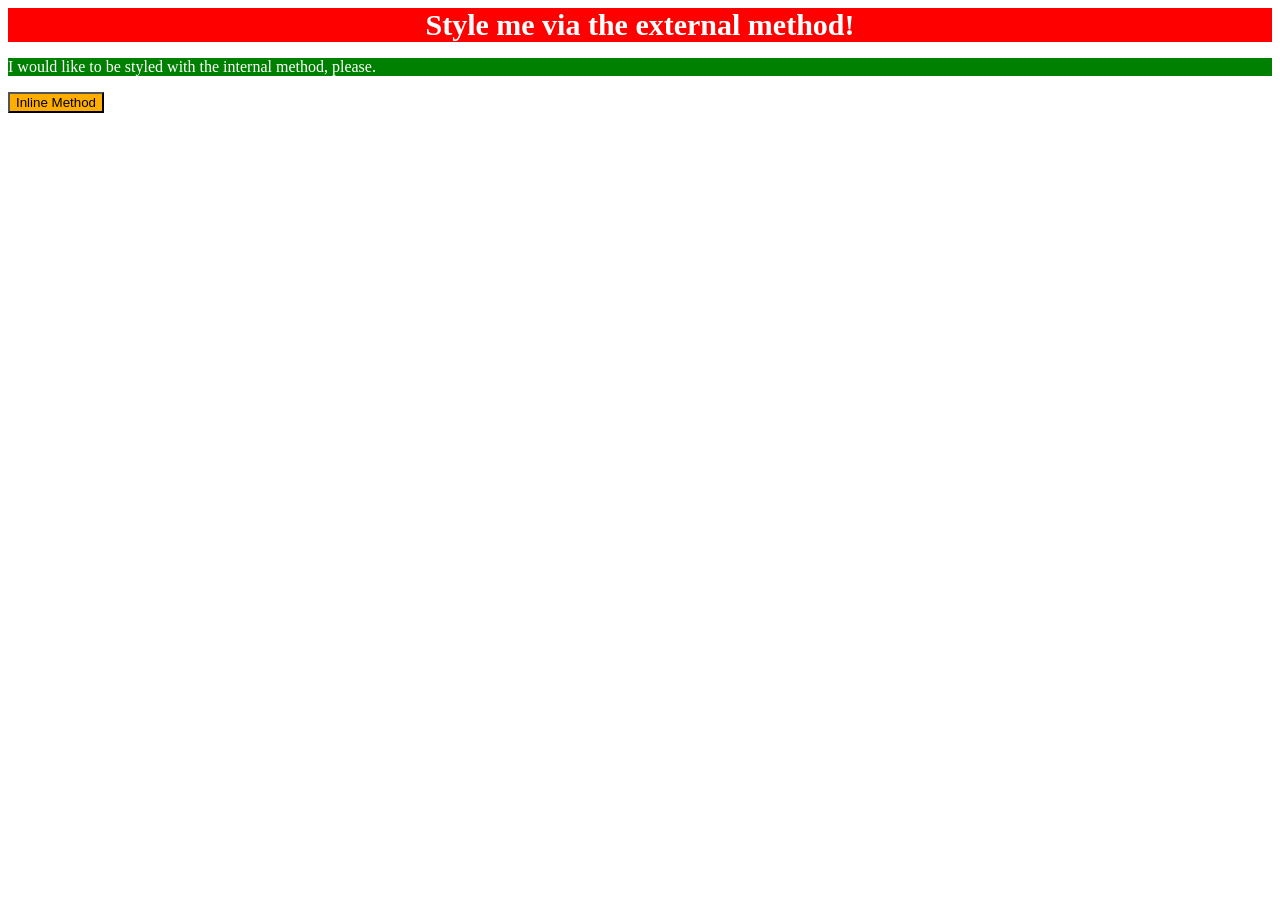
<file: foundations/intro-to-css/01-css-methods/index.html>
<!DOCTYPE html>
<html lang="en">
  <head>
    <meta charset="UTF-8">
    <meta http-equiv="X-UA-Compatible" content="IE=edge">
    <meta name="viewport" content="width=device-width, initial-scale=1.0">
    <link rel="stylesheet" href="styles.css">
    <title>Methods for Adding CSS</title>
  </head>
  <body>
    <div>Style me via the external method!</div>
    <p>I would like to be styled with the internal method, please.</p>
    <style>
      p {
        background-color: green;
        color: white
      }
    </style>
    <button style="background-color: rgb(255, 174, 0)">Inline Method</button>
  </body>
</html>
</file>
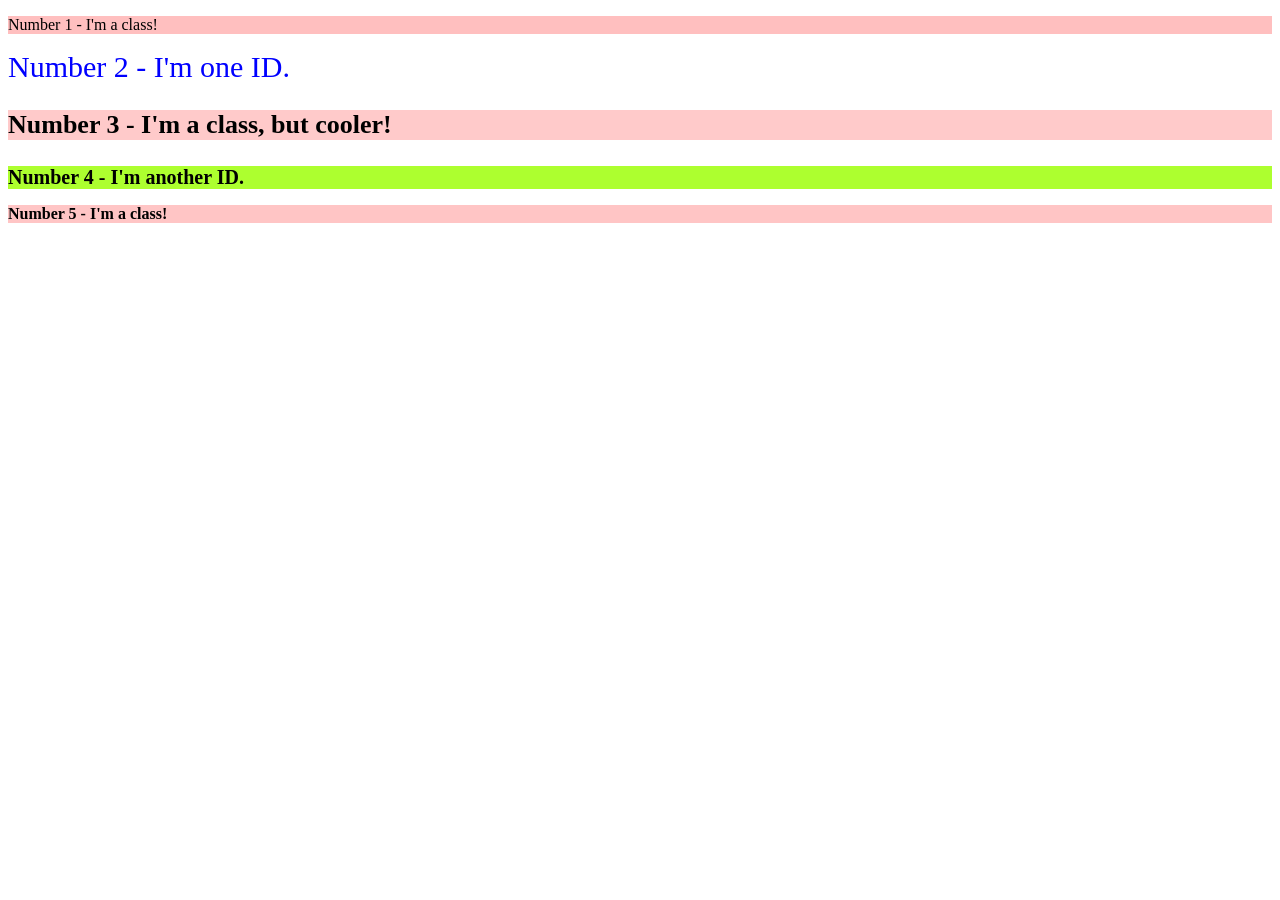
<file: foundations/intro-to-css/02-class-id-selectors/index.html>
<!DOCTYPE html>
<html lang="en">
  <head>
    <meta charset="UTF-8">
    <meta http-equiv="X-UA-Compatible" content="IE=edge">
    <meta name="viewport" content="width=device-width, initial-scale=1.0">
    <title>Class and ID Selectors</title>
    <link rel="stylesheet" href="style.css">
  </head>
  <body>
    <p class="numberoneclass">Number 1 - I'm a class!</p>
    <div id="numbertwoid">Number 2 - I'm one ID.</div>
    <p class="numberthreeclass">Number 3 - I'm a class, but cooler!</p>
    <div id="numberfourid">Number 4 - I'm another ID.</div>
    <p class="numberfiveclass">Number 5 - I'm a class!</p>
  </body>
</html>
</file>
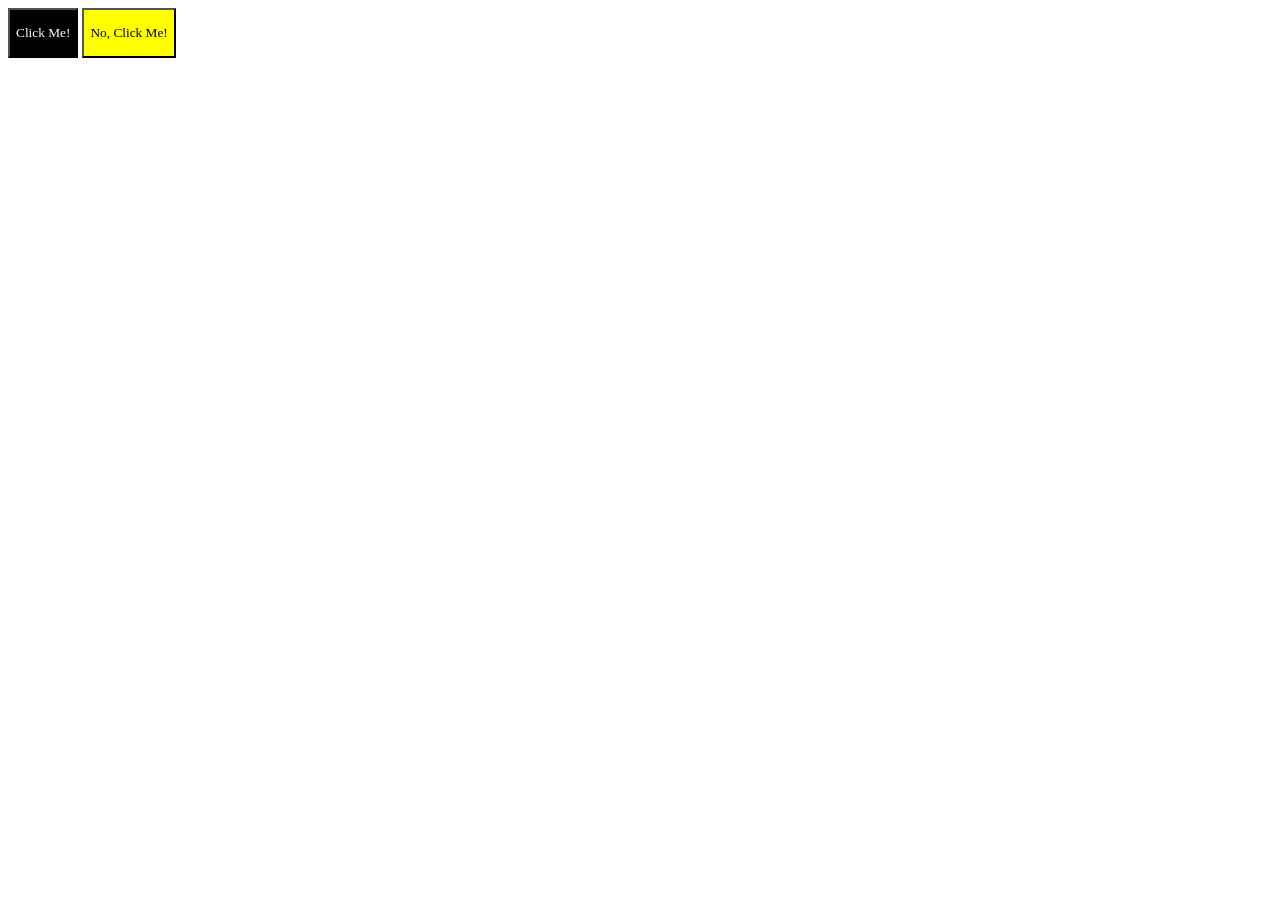
<file: foundations/intro-to-css/03-grouping-selectors/index.html>
<!DOCTYPE html>
<html lang="en">
  <head>
    <meta charset="UTF-8">
    <meta http-equiv="X-UA-Compatible" content="IE=edge">
    <meta name="viewport" content="width=device-width, initial-scale=1.0">
    <title>Grouping Selectors</title>
    <link rel="stylesheet" href="style.css">
  </head>
  <body>
    <button class="size b1bg b1text">Click Me!</button>
    <button class="size b2bg b2text">No, Click Me!</button>
  </body>
</html>
</file>
<file: foundations/intro-to-css/01-css-methods/styles.css>
div {
    background-color: red;
    color: white;
    font-weight: bold;
    text-align: center;
    font-size: 30px;
}
</file>
<file: foundations/intro-to-css/02-class-id-selectors/style.css>
/* Add CSS Styling */
.numberoneclass {
    background-color: rgba(255, 129, 129, 0.507);
}

#numbertwoid {
    font-family: 'Times New Roman', Times, serif;
    color: blue;
    font-size: 30px;
    font-weight: 500;
}

.numberthreeclass {
    background-color: rgba(255, 135, 135, 0.438);
    font-weight: bold;
    font-size: 26px
}

#numberfourid {
    background-color: greenyellow;
    font-size: 20px;
    font-weight: bold;
}

.numberfiveclass {
    background-color: rgba(255, 145, 145, 0.521);
    font-weight: 700
}
</file>
<file: foundations/intro-to-css/03-grouping-selectors/style.css>
/* Add CSS Styling */
.size {
    height: 50px;
    width: auto;
    font-family: 'Times New Roman', Times, serif;
}

.b1bg {
    color: white;
    background-color: black;
}

.b2bg {
    color: black;
    background-color: yellow;
}
</file>
